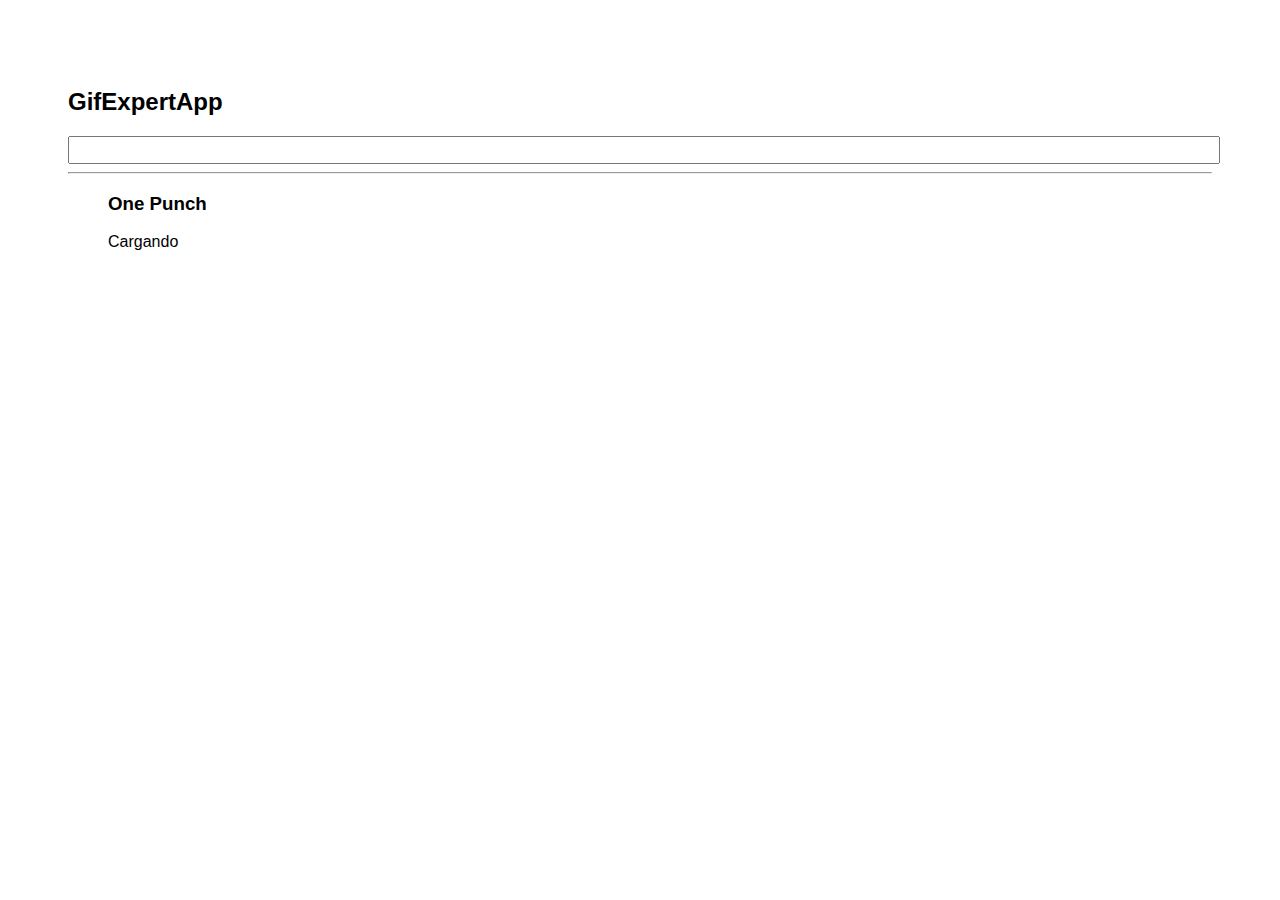
<file: docs/index.html>
<!DOCTYPE html>
<html lang="en">
  <head>
    <meta charset="utf-8" />
    <link rel="icon" href="./favicon.ico" />
    <meta name="viewport" content="width=device-width,initial-scale=1" />
    <meta name="theme-color" content="#000000" />
    <meta
      name="description"
      content="Web site created using create-react-app"
    />
    <link rel="apple-touch-icon" href="./logo192.png" />
    <link rel="manifest" href="./manifest.json" />
    <link
      rel="stylesheet"
      href="https://cdnjs.cloudflare.com/ajax/libs/animate.css/4.1.1/animate.min.css"
    />
    <title>GifApp</title>
    <script defer="defer" src="./static/js/main.a5e22759.js"></script>
    <link href="./static/css/main.d273dfa3.css" rel="stylesheet" />
  </head>
  <body>
    <noscript>You need to enable JavaScript to run this app.</noscript>
    <div id="root"></div>
  </body>
</html>
</file>
<file: docs/static/css/main.d273dfa3.css>
*{font-family:Lucida Sans,Lucida Sans Regular,Lucida Grande,Lucida Sans Unicode,Geneva,Verdana,sans-serif}body{padding:60px}input{color:gray;font-size:1.2rem;width:100%}.card-grid{display:flex;flex-direction:row;flex-wrap:wrap}.card{align-content:center;border:1px solid gray;border-radius:6px;margin-bottom:10px;overflow:hidden}.card p{padding:5px;text-align:center}.card img{max-height:170px}
/*# sourceMappingURL=main.d273dfa3.css.map*/
</file>
